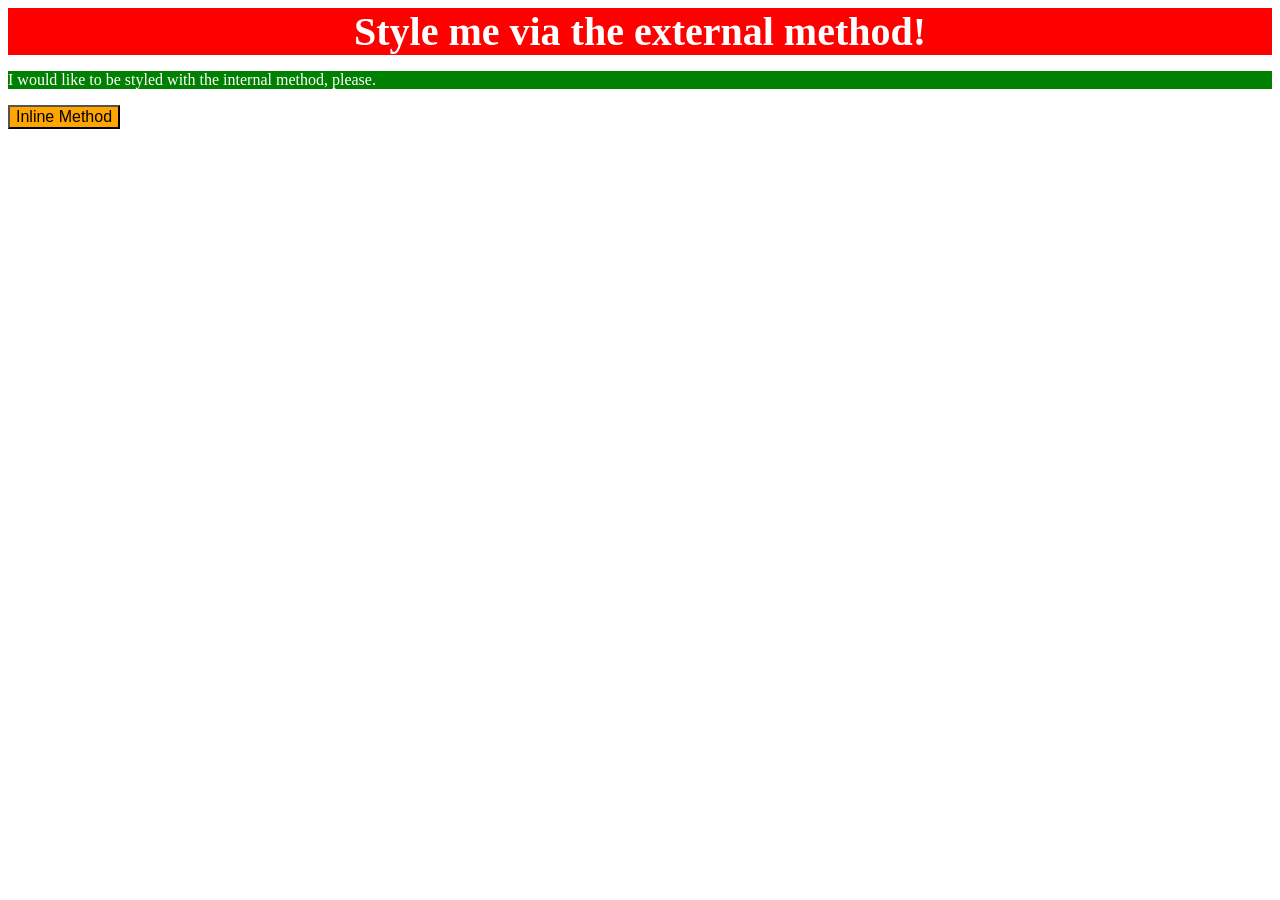
<file: foundations/intro-to-css/01-css-methods/index.html>
<!DOCTYPE html>
<html lang="en">
  <head>
    <meta charset="UTF-8">
    <meta http-equiv="X-UA-Compatible" content="IE=edge">
    <meta name="viewport" content="width=device-width, initial-scale=1.0">
    <title>Methods for Adding CSS</title>
    <link rel="stylesheet" href="styles.css">
  </head>
  <body>
    <div>Style me via the external method!</div>
    
    <p>I would like to be styled with the internal method, please.</p>
    <style>
      p {
        color: white;
        background-color: green;

      }
    </style>
    <button style="color: black; background-color:orange; font-size: medium;">Inline Method</button>
  </body>
</html>
</file>
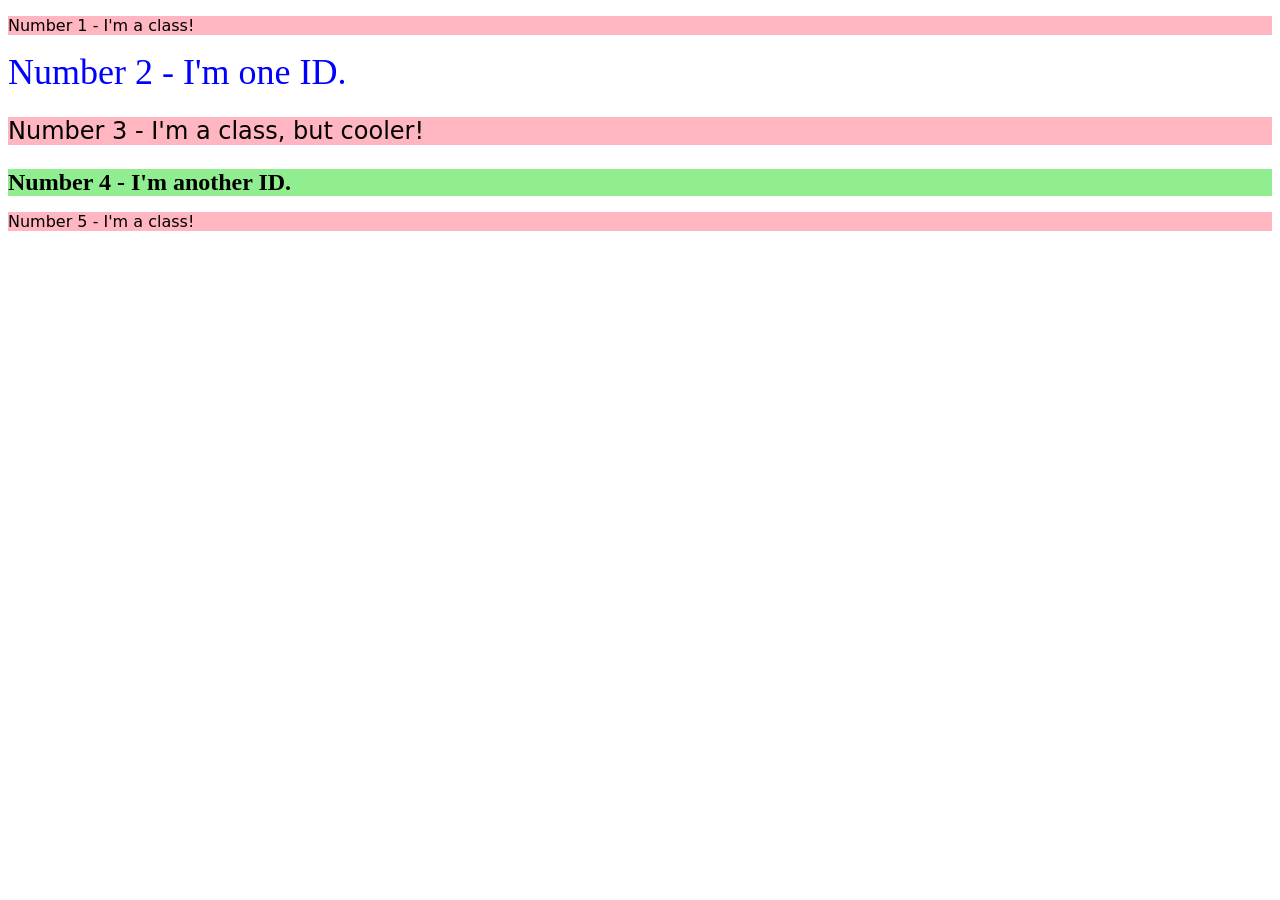
<file: foundations/intro-to-css/02-class-id-selectors/index.html>
<!DOCTYPE html>
<html lang="en">
  <head>
    <meta charset="UTF-8">
    <meta http-equiv="X-UA-Compatible" content="IE=edge">
    <meta name="viewport" content="width=device-width, initial-scale=1.0">
    <title>Class and ID Selectors</title>
    <link rel="stylesheet" href="style.css">
  </head>
  <body>
    <p>Number 1 - I'm a class!</p>
    <div id="one">Number 2 - I'm one ID.</div>
    <p class="tuff">Number 3 - I'm a class, but cooler!</p>
    <div id ="two">Number 4 - I'm another ID.</div>
    <p>Number 5 - I'm a class!</p>
  </body>
</html>
</file>
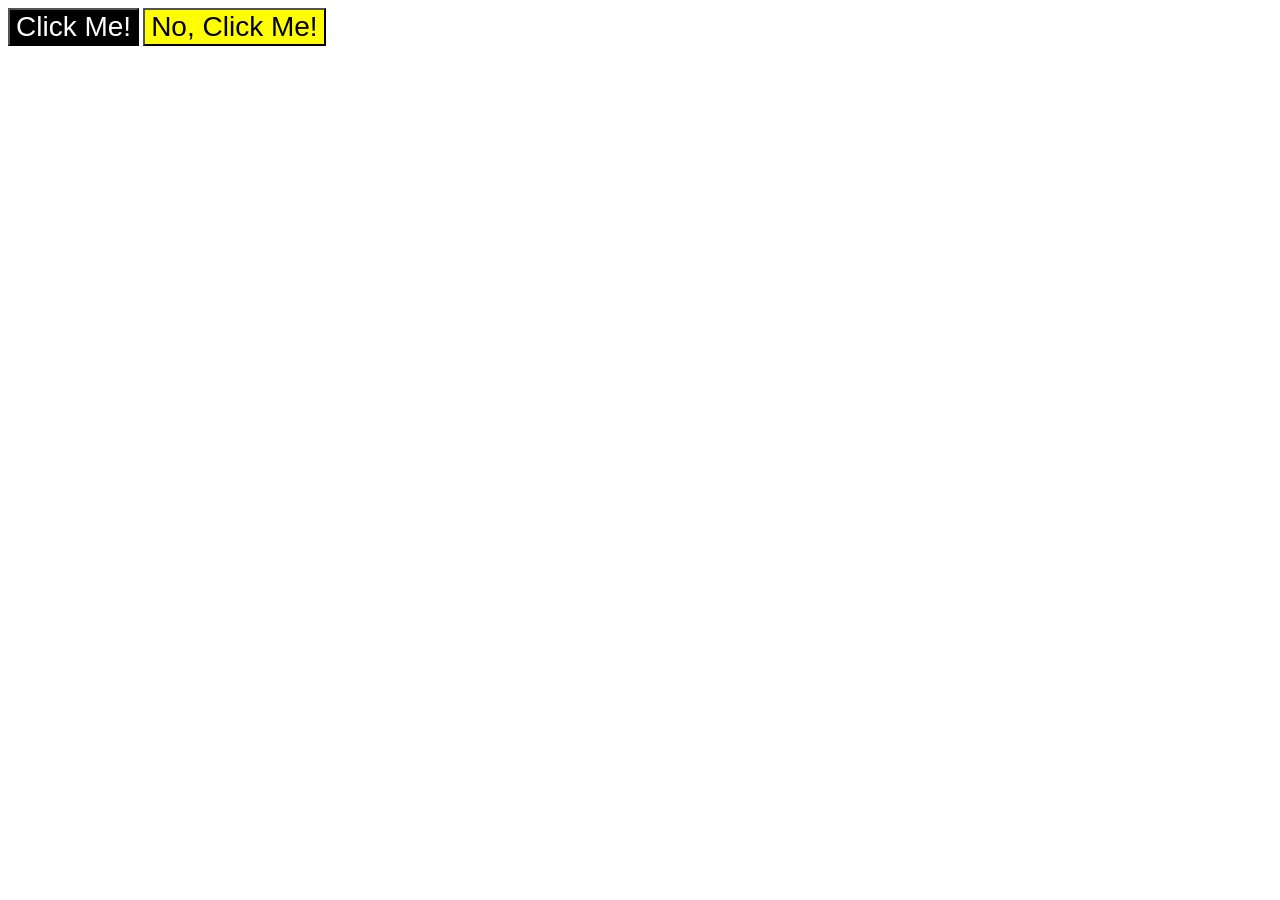
<file: foundations/intro-to-css/03-grouping-selectors/index.html>
<!DOCTYPE html>
<html lang="en">
  <head>
    <meta charset="UTF-8">
    <meta http-equiv="X-UA-Compatible" content="IE=edge">
    <meta name="viewport" content="width=device-width, initial-scale=1.0">
    <title>Grouping Selectors</title>
    <link rel="stylesheet" href="style.css">
  </head>
  <body>
    <button class="yes">Click Me!</button>
    <button class="no">No, Click Me!</button>
  </body>
</html>
</file>
<file: foundations/intro-to-css/01-css-methods/styles.css>
div{
      color: white;
      background-color: red;
      font-size: 40px;
      font-weight: bold;
      text-align: center;
    }
</file>
<file: foundations/intro-to-css/02-class-id-selectors/style.css>
/* Add CSS Styling */
.tuff{
   
    font-size: 24px;
}
p {
    font-family: 'Verdana', 'DejaVu Sans', 'sans-serif';
    background-color: lightpink;
}
#one{
    color:blue;
    font-size:36px;
}
#two{
    background-color:lightgreen;
    font-size:24px;
    font-weight:700;
}
</file>
<file: foundations/intro-to-css/03-grouping-selectors/style.css>
/* Add CSS Styling */
.yes{
    background-color:black;
    color:white;
}

.no{
    background-color: yellow;
    color:black;

}

.yes,.no{
    font-size:28px;
    font-family: 'Helvetica', 'Times New Roman',  'sans-serif';
}
</file>
